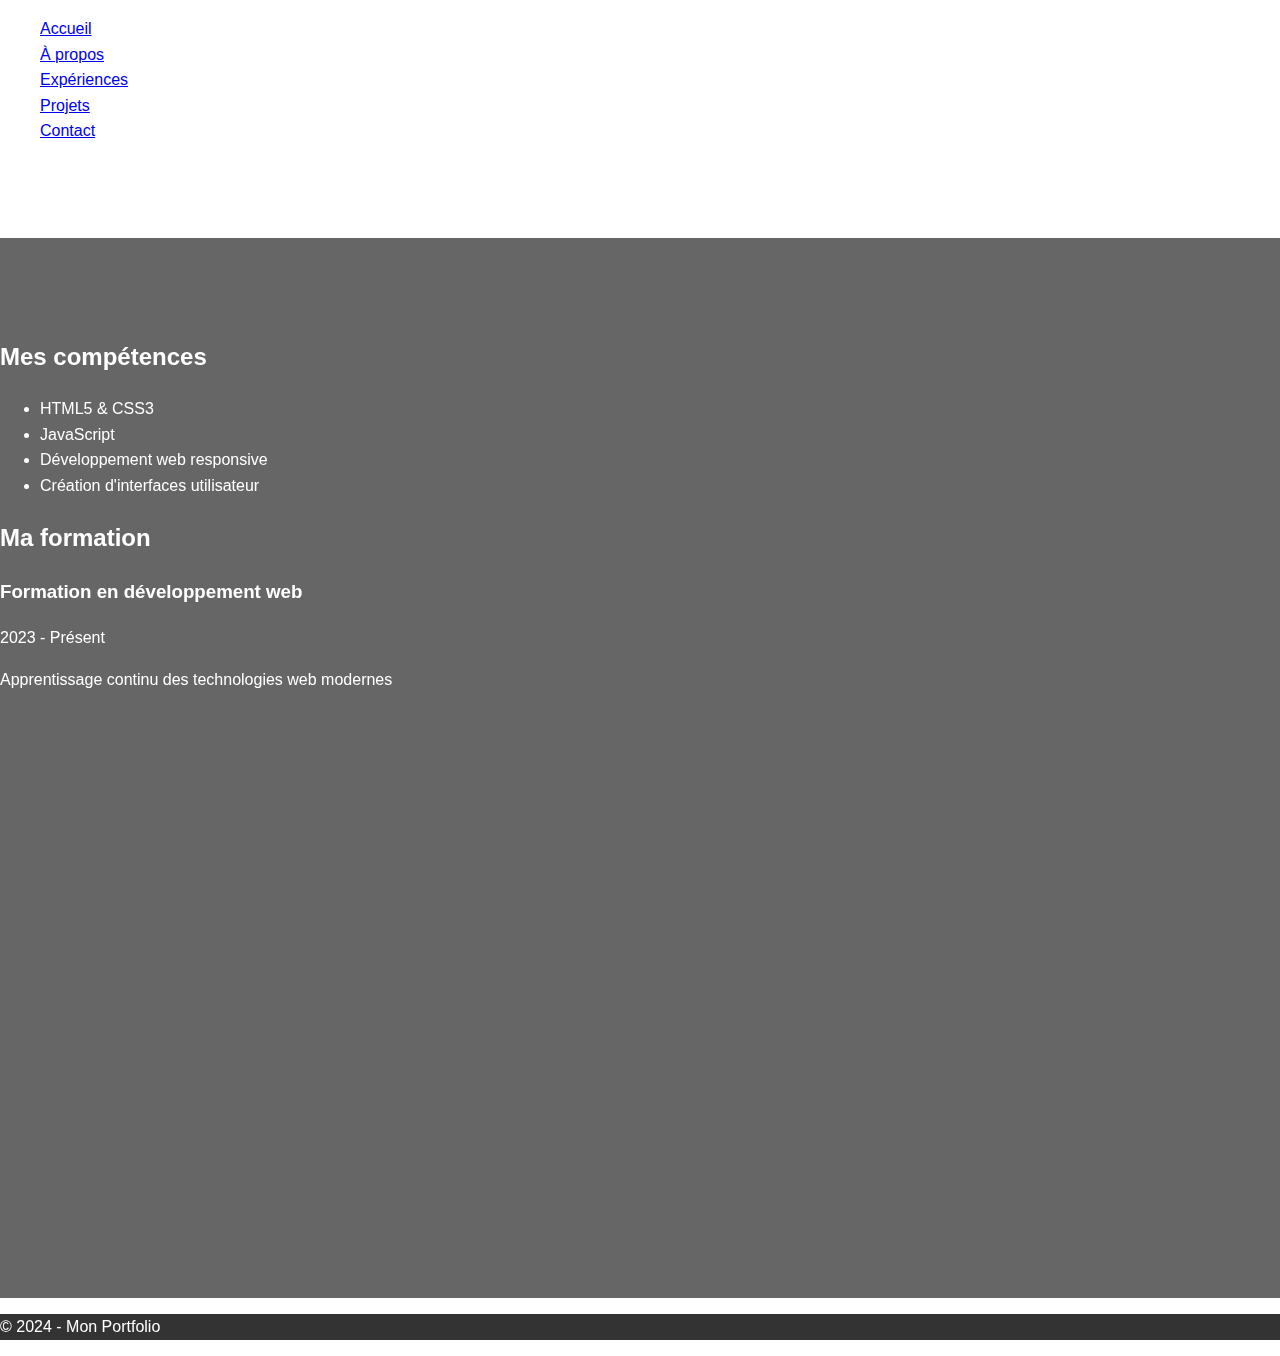
<file: a-propos.html>
<!DOCTYPE html>
<html lang="fr">
<head>
    <meta charset="UTF-8">
    <meta name="viewport" content="width=device-width, initial-scale=1.0">
    <title>À propos - Mon Portfolio</title>
    <link rel="stylesheet" href="style.css">
</head>
<body>
    <header>
        <nav>
            <ul>
                <li><a href="index.html">Accueil</a></li>
                <li><a href="a-propos.html">À propos</a></li>
                <li><a href="experiences.html">Expériences</a></li>
                <li><a href="projets.html">Projets</a></li>
                <li><a href="contact.html">Contact</a></li>
            </ul>
        </nav>
        <h1>À propos de moi</h1>
    </header>
    <main>
        <section>
            
            <h2>Mes compétences</h2>
            <ul>
                <li>HTML5 & CSS3</li>
                <li>JavaScript</li>
                <li>Développement web responsive</li>
                <li>Création d'interfaces utilisateur</li>
            </ul>

            <h2>Ma formation</h2>
            <div class="formation">
                <h3>Formation en développement web</h3>
                <p>2023 - Présent</p>
                <p>Apprentissage continu des technologies web modernes</p>
            </div>
        </section>
    </main>
    <footer>
        <p>© 2024 - Mon Portfolio</p>
    </footer>
</body>
</html>
</file>
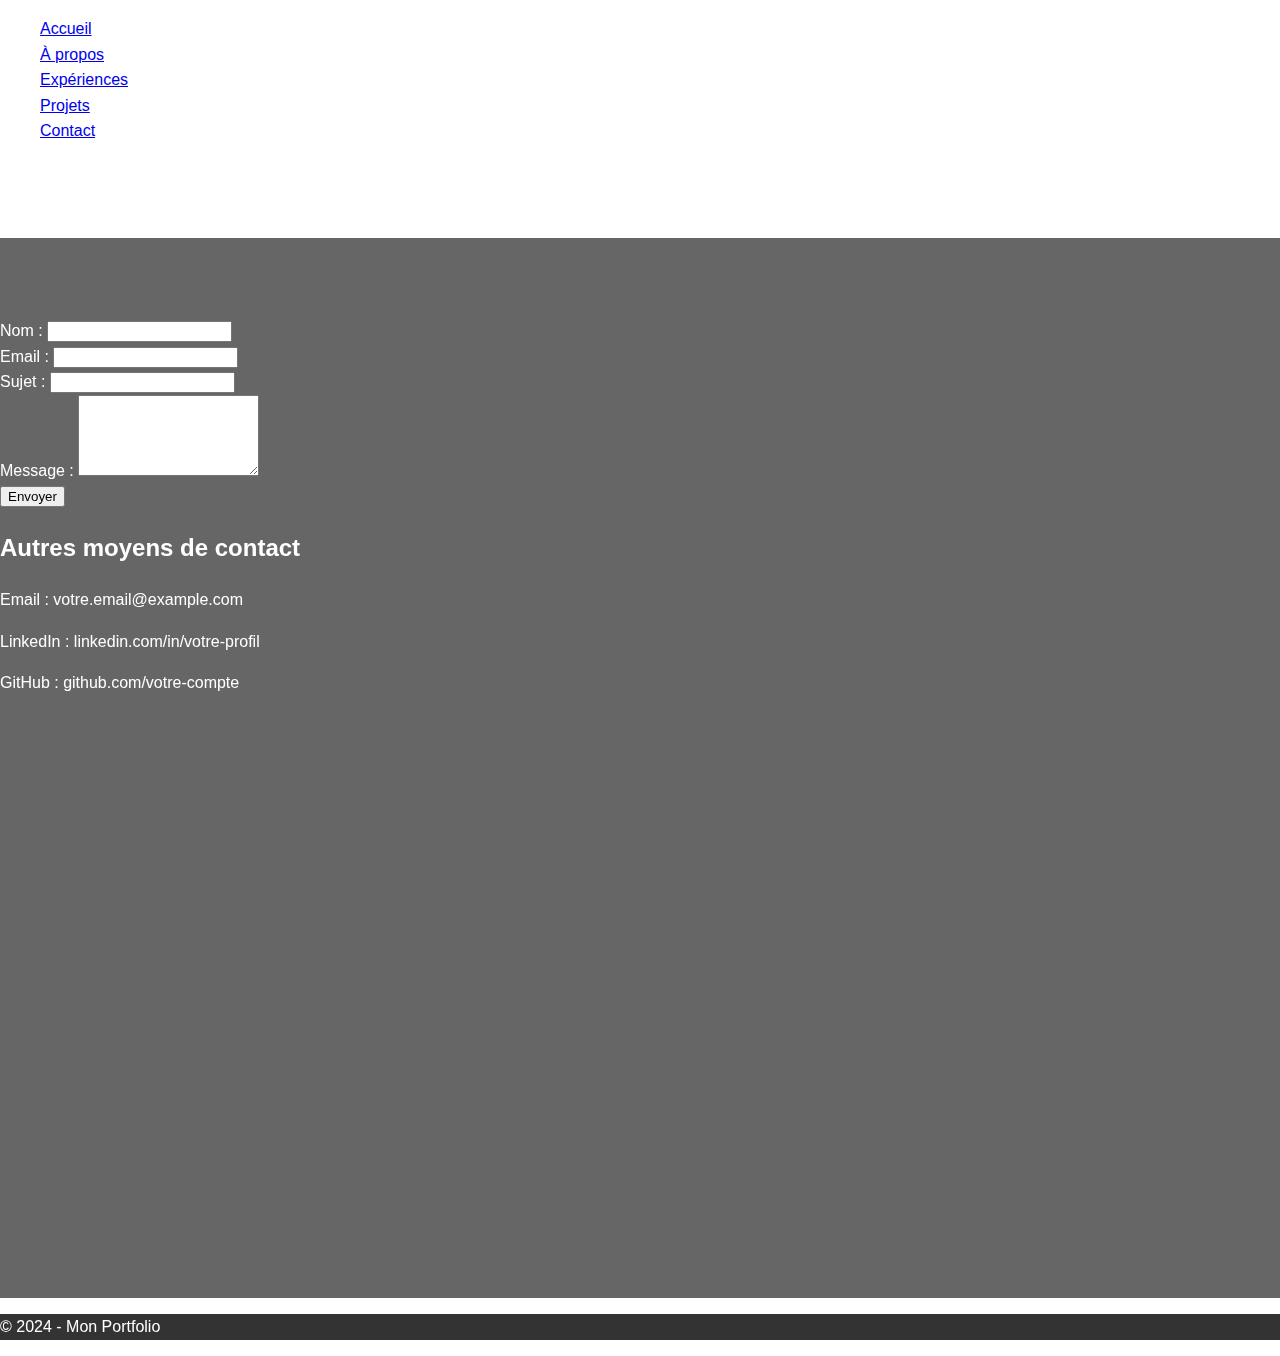
<file: contact.html>
<!DOCTYPE html>
<html lang="fr">
<head>
    <meta charset="UTF-8">
    <meta name="viewport" content="width=device-width, initial-scale=1.0">
    <title>Contact - Mon Portfolio</title>
    <link rel="stylesheet" href="style.css">
</head>
<body>
    <header>
        <nav>
            <ul>
                <li><a href="index.html">Accueil</a></li>
                <li><a href="a-propos.html">À propos</a></li>
                <li><a href="experiences.html">Expériences</a></li>
                <li><a href="projets.html">Projets</a></li>
                <li><a href="contact.html">Contact</a></li>
            </ul>
        </nav>
        <h1>Contactez-moi</h1>
    </header>
    <main>
        <section>
            <form class="contact-form">
                <div class="form-group">
                    <label for="nom">Nom :</label>
                    <input type="text" id="nom" name="nom" required>
                </div>

                <div class="form-group">
                    <label for="email">Email :</label>
                    <input type="email" id="email" name="email" required>
                </div>

                <div class="form-group">
                    <label for="sujet">Sujet :</label>
                    <input type="text" id="sujet" name="sujet" required>
                </div>

                <div class="form-group">
                    <label for="message">Message :</label>
                    <textarea id="message" name="message" rows="5" required></textarea>
                </div>

                <button type="submit">Envoyer</button>
            </form>

            <div class="contact-info">
                <h2>Autres moyens de contact</h2>
                <p>Email : votre.email@example.com</p>
                <p>LinkedIn : linkedin.com/in/votre-profil</p>
                <p>GitHub : github.com/votre-compte</p>
            </div>
        </section>
    </main>
    <footer>
        <p>© 2024 - Mon Portfolio</p>
    </footer>
</body>
</html>
</file>
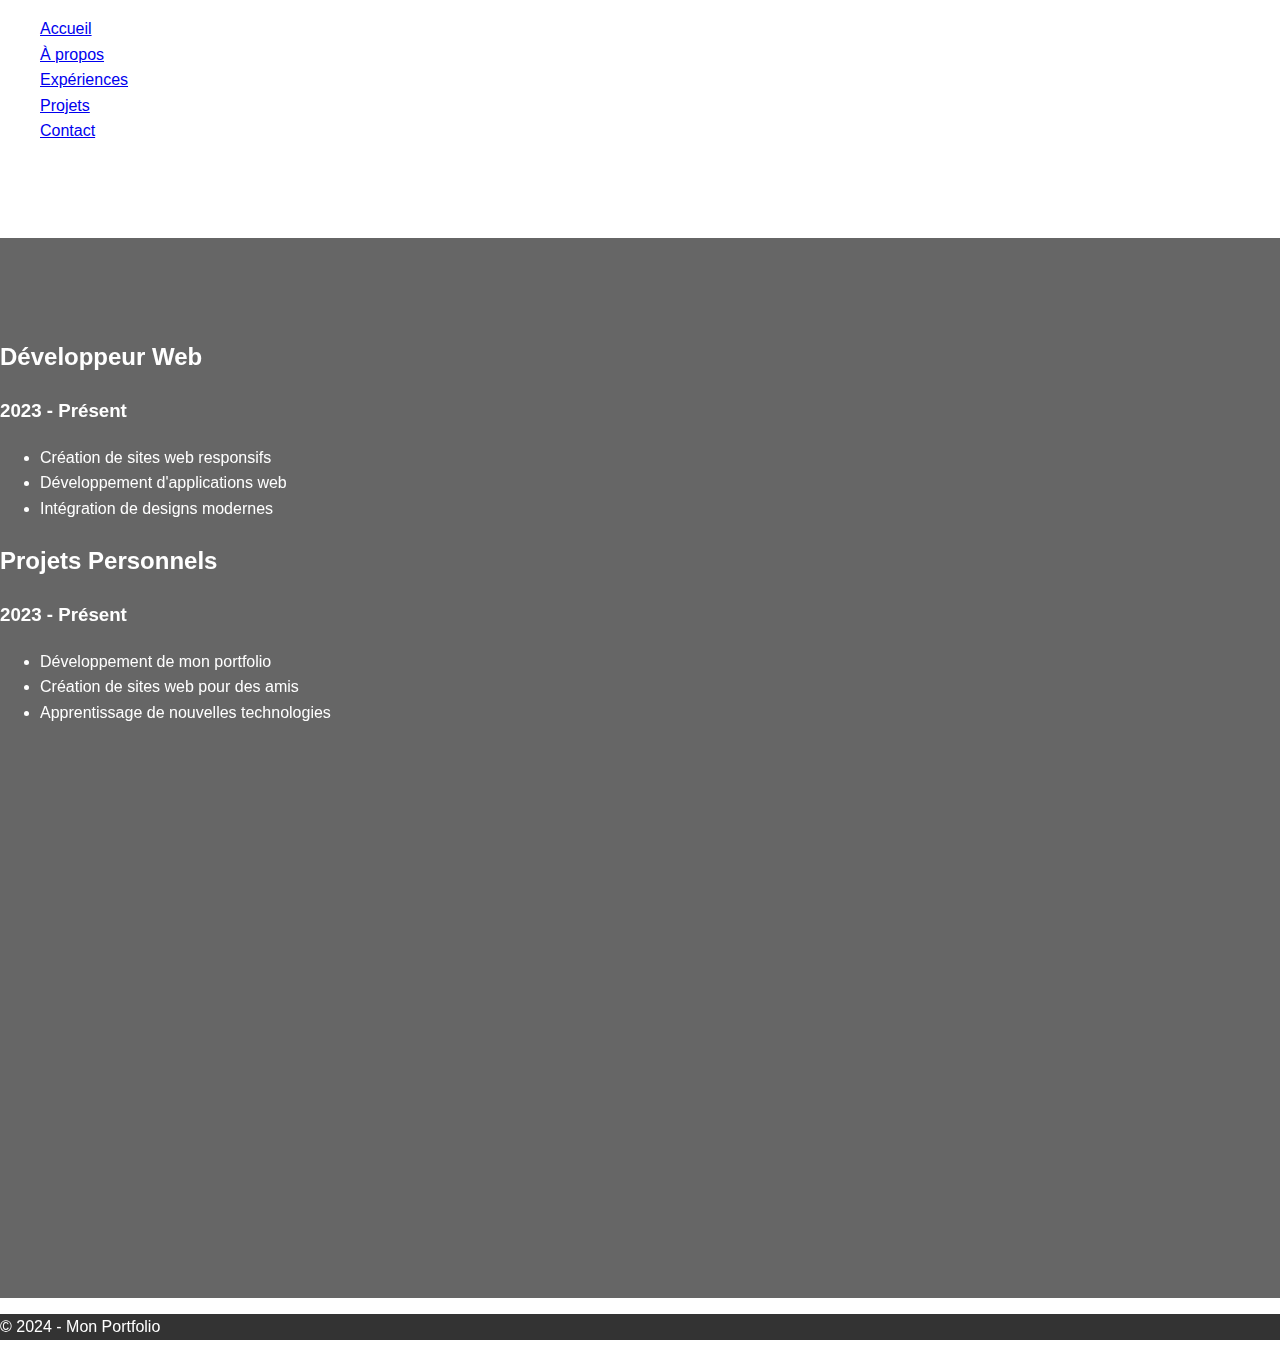
<file: experiences.html>
<!DOCTYPE html>
<html lang="fr">
<head>
    <meta charset="UTF-8">
    <meta name="viewport" content="width=device-width, initial-scale=1.0">
    <title>Expériences - Mon Portfolio</title>
    <link rel="stylesheet" href="style.css">
</head>
<body>
    <header>
        <nav>
            <ul>
                <li><a href="index.html">Accueil</a></li>
                <li><a href="a-propos.html">À propos</a></li>
                <li><a href="experiences.html">Expériences</a></li>
                <li><a href="projets.html">Projets</a></li>
                <li><a href="contact.html">Contact</a></li>
            </ul>
        </nav>
        <h1>Mes Expériences</h1>
    </header>
    <main>
        <section>
            <div class="experience">
                <h2>Développeur Web</h2>
                <h3>2023 - Présent</h3>
                <ul>
                    <li>Création de sites web responsifs</li>
                    <li>Développement d'applications web</li>
                    <li>Intégration de designs modernes</li>
                </ul>
            </div>

            <div class="experience">
                <h2>Projets Personnels</h2>
                <h3>2023 - Présent</h3>
                <ul>
                    <li>Développement de mon portfolio</li>
                    <li>Création de sites web pour des amis</li>
                    <li>Apprentissage de nouvelles technologies</li>
                </ul>
            </div>
        </section>
    </main>
    <footer>
        <p>© 2024 - Mon Portfolio</p>
    </footer>
</body>
</html>
</file>
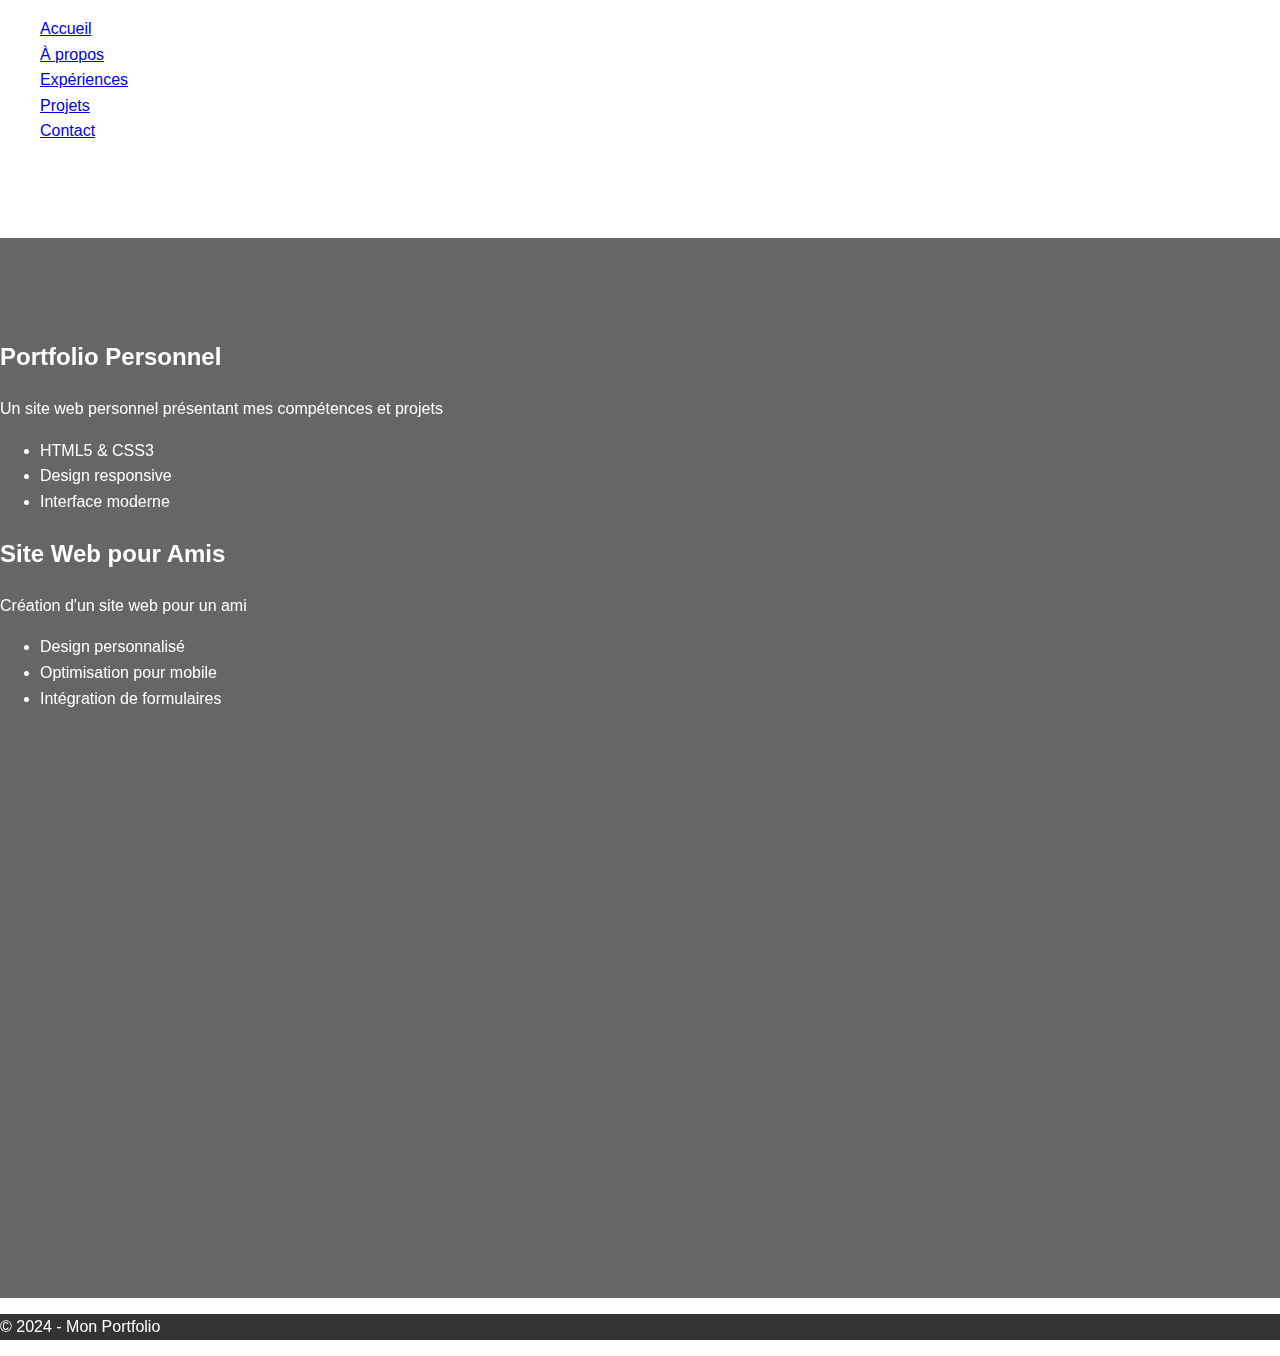
<file: projets.html>
<!DOCTYPE html>
<html lang="fr">
<head>
    <meta charset="UTF-8">
    <meta name="viewport" content="width=device-width, initial-scale=1.0">
    <title>Projets - Mon Portfolio</title>
    <link rel="stylesheet" href="style.css">
</head>
<body>
    <header>
        <nav>
            <ul>
                <li><a href="index.html">Accueil</a></li>
                <li><a href="a-propos.html">À propos</a></li>
                <li><a href="experiences.html">Expériences</a></li>
                <li><a href="projets.html">Projets</a></li>
                <li><a href="contact.html">Contact</a></li>
            </ul>
        </nav>
        <h1>Mes Projets</h1>
    </header>
    <main>
        <section>
            <div class="projet">
                <h2>Portfolio Personnel</h2>
                <p>Un site web personnel présentant mes compétences et projets</p>
                <ul>
                    <li>HTML5 & CSS3</li>
                    <li>Design responsive</li>
                    <li>Interface moderne</li>
                </ul>
            </div>

            <div class="projet">
                <h2>Site Web pour Amis</h2>
                <p>Création d'un site web pour un ami</p>
                <ul>
                    <li>Design personnalisé</li>
                    <li>Optimisation pour mobile</li>
                    <li>Intégration de formulaires</li>
                </ul>
            </div>
        </section>
    </main>
    <footer>
        <p>© 2024 - Mon Portfolio</p>
    </footer>
</body>
</html>
</file>
<file: style.css>
html {
  scroll-behavior: smooth;
}

body {
  font-family: Arial, sans-serif;
  line-height: 1.6;
  margin: 0;
  padding: 0;
  background-image: url("https://images.unsplash.com/photo-1462331940025-496dfbfc7564?q=80&w=2070");
  background-size: cover;
  background-position: center;
  background-attachment: fixed;
  color: white;
}

/* Navbar styles */
.navbar {
  background-color: rgba(0, 0, 0, 0.8) !important;
  -webkit-backdrop-filter: blur(2px);
  backdrop-filter: blur(2px);
}

.navbar-brand {
  color: #007bff !important;
  font-weight: bold;
}

.nav-link {
  color: white !important;
  transition: color 0.3s;
}

.nav-link:hover {
  color: #007bff !important;
}

/* Section styles */
section {
  min-height: 100vh;
  padding: 80px 0;
  background-color: rgba(0, 0, 0, 0.6);
  -webkit-backdrop-filter: blur(2px);
  backdrop-filter: blur(2px);
}

/* Card styles */
.card {
  border: 1px solid rgba(0, 123, 255, 0.2);
  transition: transform 0.3s;
}

.card:hover {
  transform: translateY(-5px);
  border-color: #007bff;
}

/* Form styles */
.form-control {
  background-color: rgba(255, 255, 255, 0.1);
  border: 1px solid rgba(0, 123, 255, 0.2);
  color: white;
}

.form-control:focus {
  background-color: rgba(255, 255, 255, 0.15);
  border-color: #007bff;
  color: white;
  box-shadow: 0 0 0 0.25rem rgba(0, 123, 255, 0.25);
}

.form-label {
  color: #007bff;
}

/* Button styles */
.btn-warning {
  background-color: #007bff;
  border-color: #007bff;
  color: white;
}

.btn-warning:hover {
  background-color: #0056b3;
  border-color: #0056b3;
  color: white;
}

/* Icons in lists */
.bi-check-circle-fill,
.bi-arrow-right,
.bi-code-slash,
.bi-phone,
.bi-palette,
.bi-pencil-square,
.bi-input-cursor-text,
.bi-envelope,
.bi-linkedin,
.bi-github {
  color: #007bff !important;
}

/* Footer styles */
footer {
  background-color: rgba(0, 0, 0, 0.8);
  -webkit-backdrop-filter: blur(5px);
  backdrop-filter: blur(5px);
}

/* Responsive adjustments */
@media (max-width: 768px) {
  section {
    padding: 60px 0;
  }

  .navbar-brand {
    font-size: 1.2rem;
  }

  h1.display-4 {
    font-size: 2.5rem;
  }
}

.intro-section {
  margin-top: 40px;
  margin-bottom: 40px;
}

.profile-image-container {
  margin: 0 auto 1.5rem auto;
  width: 160px;
  height: 160px;
  border-radius: 50%;
  background: linear-gradient(135deg, #007bff 60%, #fff 100%);
  padding: 5px;
  box-shadow: 0 4px 24px rgba(0, 123, 255, 0.15);
  display: flex;
  align-items: center;
  justify-content: center;
}

.profile-image {
  width: 100%;
  height: 100%;
  border-radius: 50%;
  object-fit: cover;
  border: 3px solid #fff;
  box-shadow: 0 2px 8px rgba(0, 0, 0, 0.1);
}

.nom-hero {
  color: #007bff;
  font-size: 2.2rem;
  font-weight: 700;
  letter-spacing: 1px;
}

.sous-titre {
  color: #e0e0e0;
  font-size: 1.2rem;
  font-weight: 400;
}

.accroche {
  color: #fff;
  font-size: 1.05rem;
  font-style: italic;
  max-width: 400px;
  margin: 0 auto;
}

.section-animated {
  opacity: 0;
  transform: translateY(40px);
  transition: opacity 0.8s cubic-bezier(0.4, 0, 0.2, 1),
    transform 0.8s cubic-bezier(0.4, 0, 0.2, 1);
}
.section-animated.visible {
  opacity: 1;
  transform: translateY(0);
}

#stars-canvas {
  position: fixed;
  top: 0;
  left: 0;
  width: 100vw;
  height: 100vh;
  pointer-events: none;
  z-index: 0;
}

header,
main,
footer {
  position: relative;
  z-index: 1;
}
.wave-separator {
    display: none;
  }
</file>
